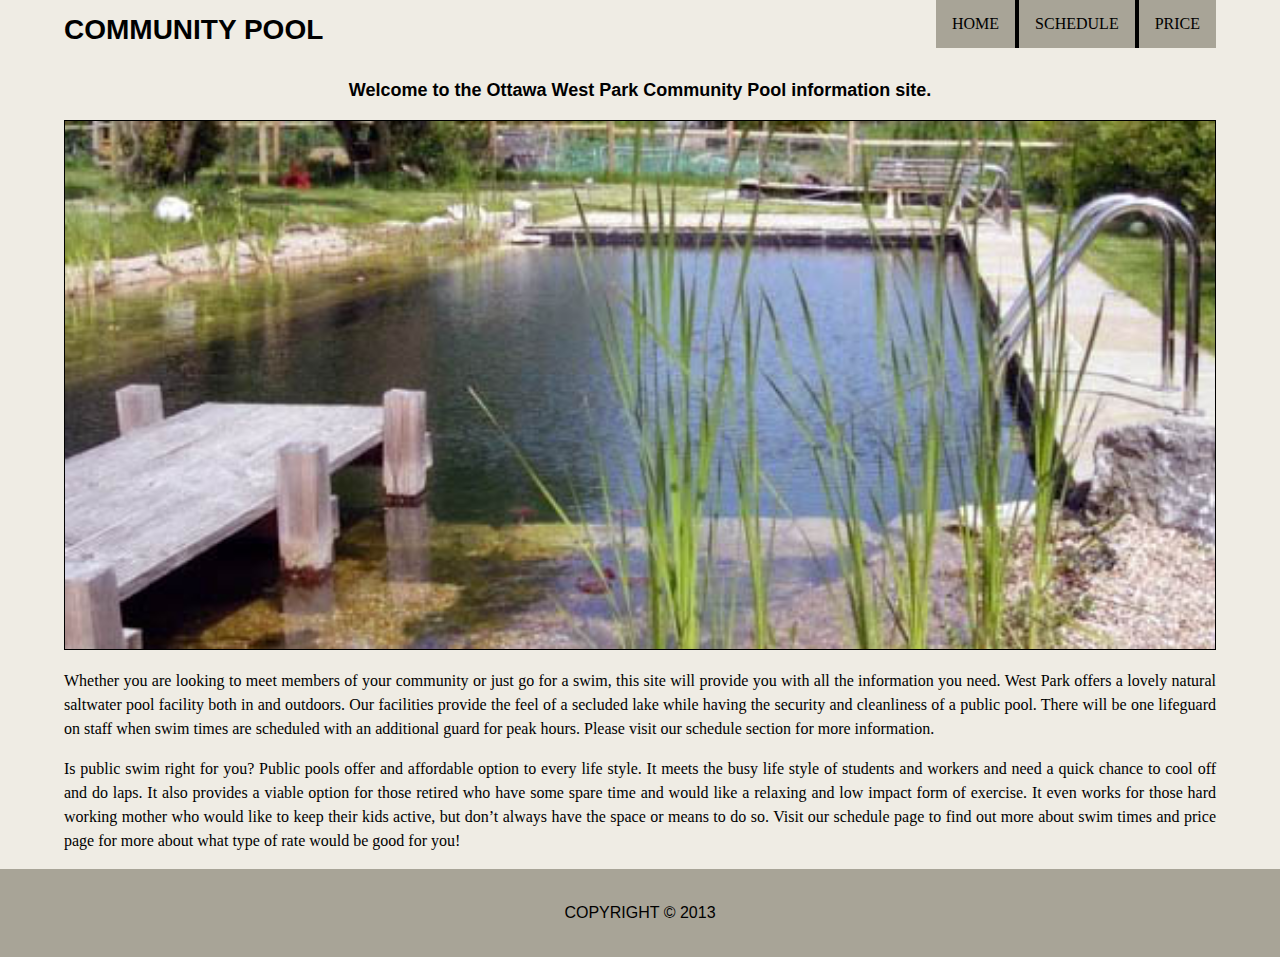
<file: index.html>
<!doctype html>
<html>
	<head>
		<meta charset="UTF-8">
		<title>Exercise 3</title>
		<link href="css/reset.css" rel="stylesheet">
		<link href="css/general.css" rel="stylesheet">
		<meta name="handheldfriendly" content="true">
		<meta name="mobileoptimized" content="240">
		<meta name="viewport" content="width=device-width,initial-scale=1" >
	</head>

	<body>
		<header>
		
			<h1>Community Pool</h1>
			
			<!-- <a href="index.html"><img src="http://placehold.it/150x150" alt="logo" class="logo"></a> -->
			
			<a href="#nav" class="nav-btn hide-text">Navigation</a>
			
				<nav class="nav nav-top" data-state="expanded">
				
				<ul>
				
					<li><a href="index.html">Home</a></li>
					
					<li><a href="schedule.html">Schedule</a></li>
					
					<li><a href="prices.html">Price</a></li>
					
				</ul>
				
			</nav>
			
		</header>

		<main class="main">
			
			<div class="feature"> 
			
			<p class="first"><strong>Welcome to the Ottawa West Park Community Pool information site.</strong></p>
			
			<img src="images/natural-pool.jpg" alt="feature image">
		
			<p>Whether you are looking to meet members of your community or just go for a swim, this site will provide you with all the information you need.  West Park offers a lovely natural saltwater pool facility both in and outdoors. Our facilities provide the feel of a secluded lake while having the security and cleanliness of a public pool. There will be one lifeguard on staff when swim times are scheduled with an additional guard for peak hours. Please visit our schedule section for more information.</p>
		
			<p>Is public swim right for you? Public pools offer and affordable option to every life style. It meets the busy life style of students and workers and need a quick chance to cool off and do laps. It also provides a viable option for those retired who have some spare time and would like a relaxing and low impact form of exercise. It even works for those hard working mother who would like to keep their kids active, but don’t always have the space or means to do so. Visit our schedule page to find out more about swim times and price page for more about what type of rate would be good for you!</p>
			
			</div>
			
		</main>

		<footer>
		
			<p class="copyright">Copyright © 2013</p>
			
		</footer>
		
	<script src="js/nav.js"></script>
	
	</body>
	
</html>
</file>
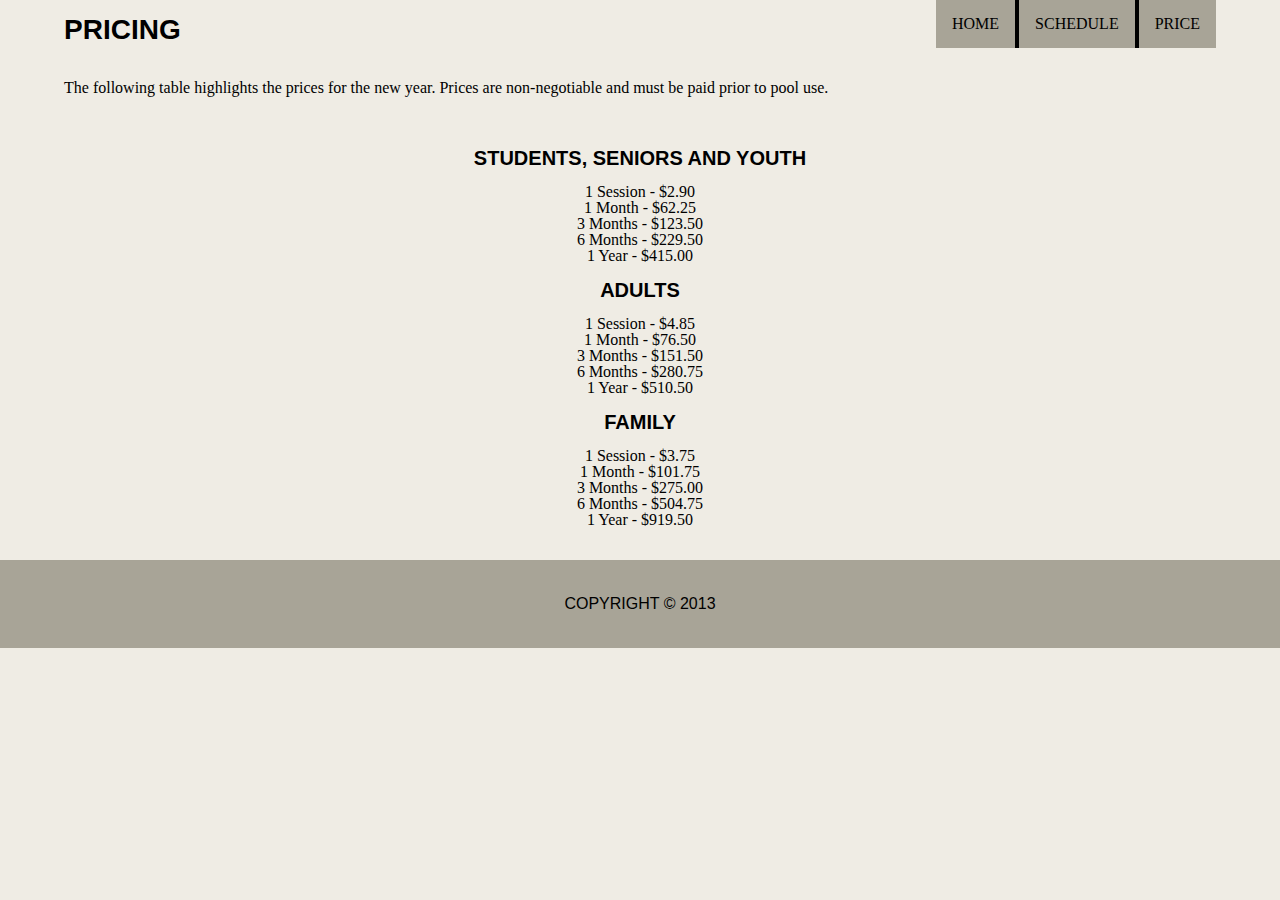
<file: prices.html>
<!doctype html>
<html>
	<head>
		<meta charset="UTF-8">
		<title>Exercise 3</title>
		<link href="css/reset.css" rel="stylesheet">
		<link href="css/general.css" rel="stylesheet">
		<meta name="handheldfriendly" content="true">
		<meta name="mobileoptimized" content="240">
		<meta name="viewport" content="width=device-width,initial-scale=1" >
	</head>

	<body>
	
		<header>
		
			<h1>Pricing</h1>
			
			<a href="#nav" class="nav-btn hide-text">Navigation</a>
			
			<nav class="nav nav-top" data-state="expanded">
				
				<ul>
				
					<li><a href="index.html">Home</a></li>
					
					<li><a href="schedule.html">Schedule</a></li>
					
					<li><a href="prices.html">Price</a></li>
					
				</ul>
				
			</nav>
			
		</header>

		<main class="main">
		
			<p>The following table highlights the prices for the new year. Prices are non-negotiable and must be paid prior to pool use.</p>
			
			<div class="prices">
			
				<h2> Students, Seniors and Youth </h2>
			
				<ul>
				
					<li>1 Session - $2.90</li>
				
					<li>1 Month - $62.25</li>
				
					<li>3 Months - $123.50</li>
				
					<li>6 Months - $229.50</li>
				
					<li>1 Year - $415.00</li>
				
				</ul>
			
				<h2> Adults </h2>
			
				<ul>
				
					<li>1 Session - $4.85</li>
				
					<li>1 Month - $76.50</li>
					
					<li>3 Months - $151.50</li>
				
					<li>6 Months - $280.75</li>
				
					<li>1 Year - $510.50</li>
				
				</ul>
		
				<h2> Family </h2>
			
				<ul>
					
					<li>1 Session - $3.75</li>
					
					<li>1 Month - $101.75</li>
				
					<li>3 Months - $275.00</li>
				
					<li>6 Months - $504.75</li>
				
					<li>1 Year - $919.50</li>
				
				</ul>
			
			</div>
			
		</main>
		
		<footer>
		
			<p class="copyright">Copyright © 2013</p>
			
		</footer>
		
	<script src="js/nav.js"></script>
	
	</body>
	
</html>
</file>
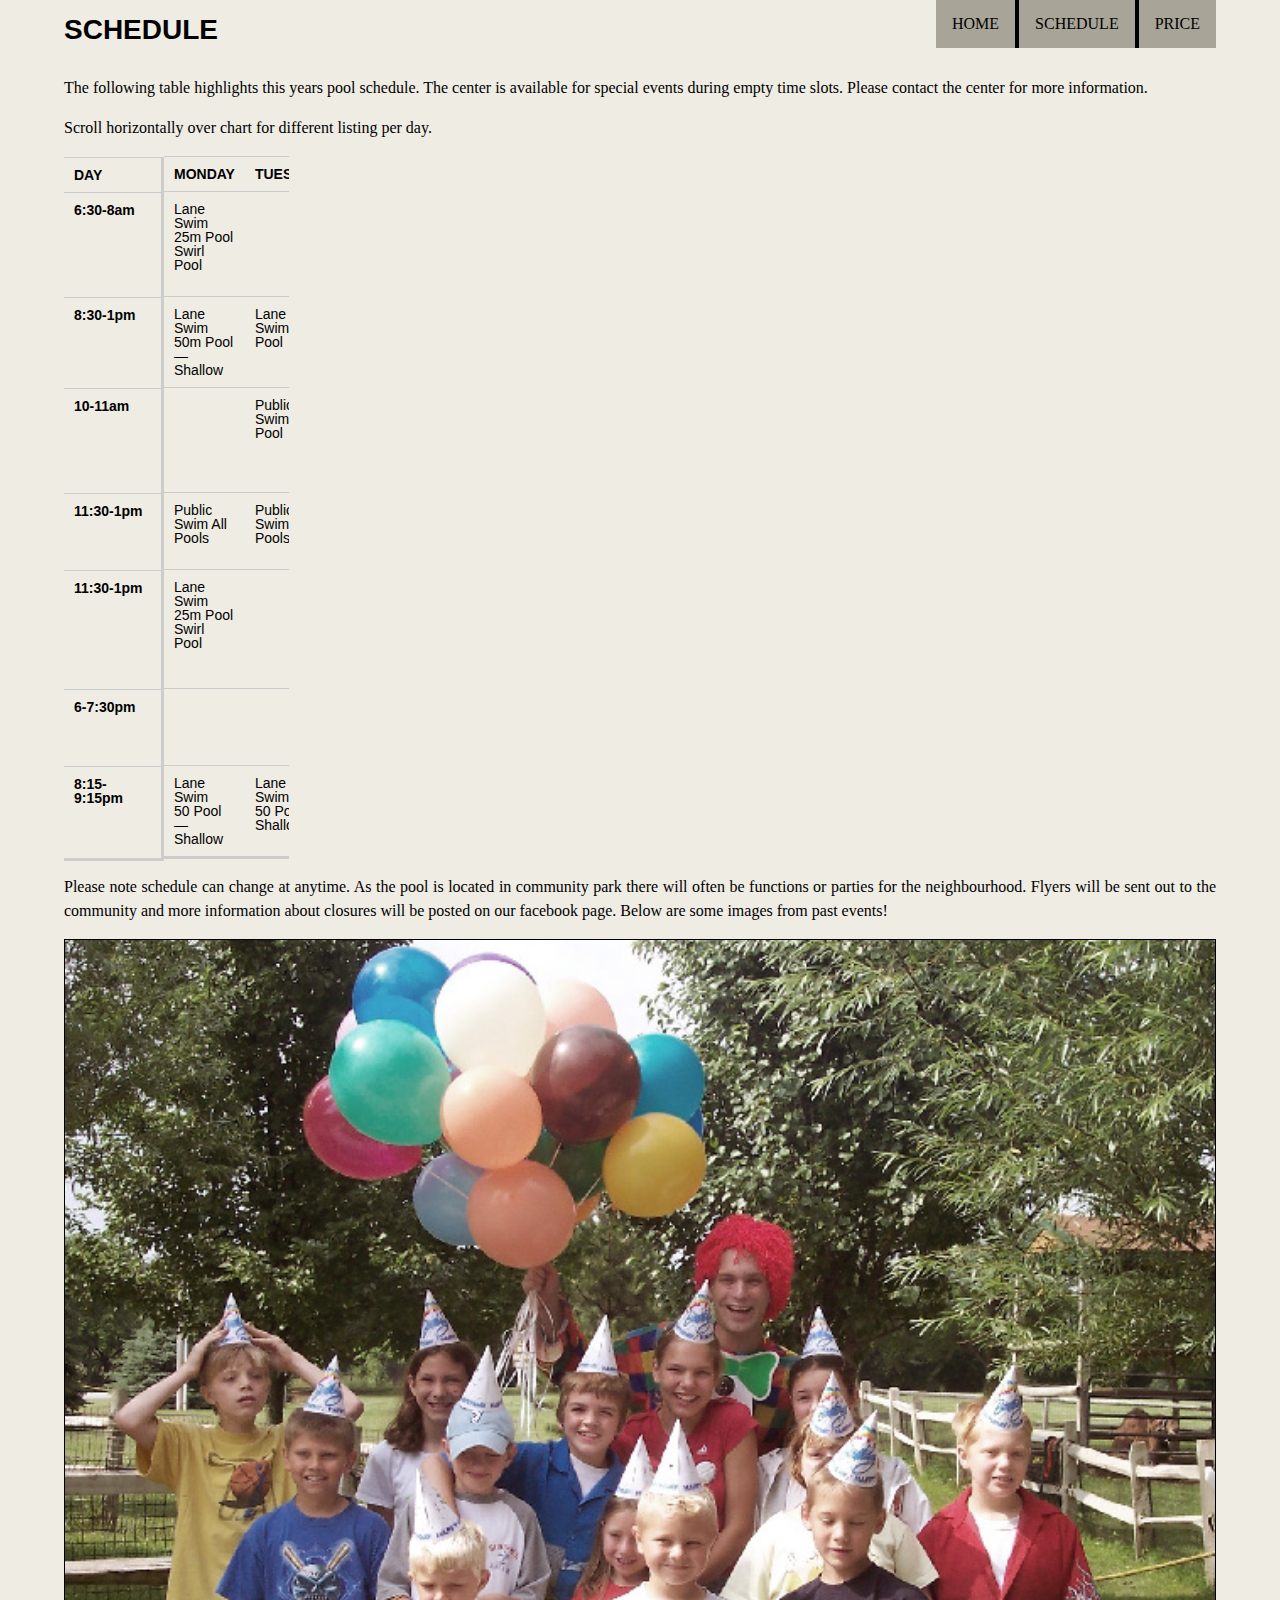
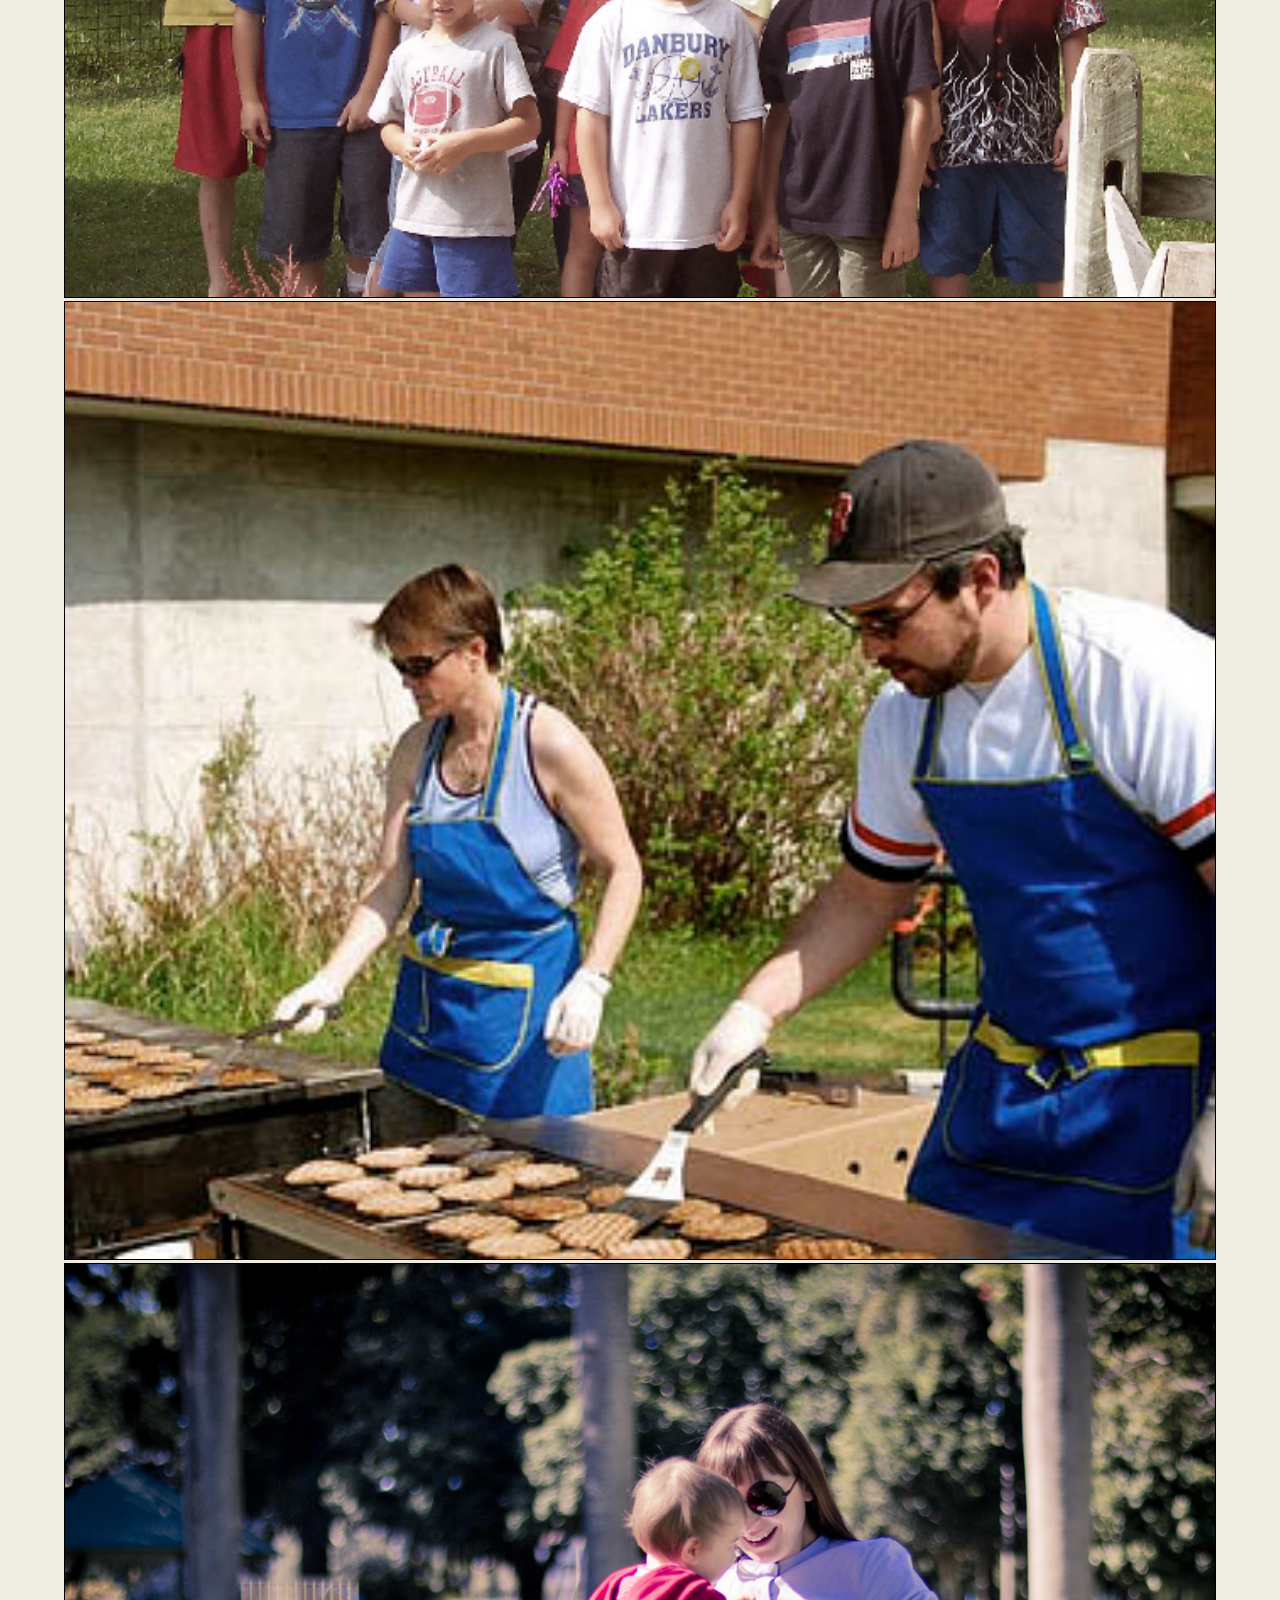
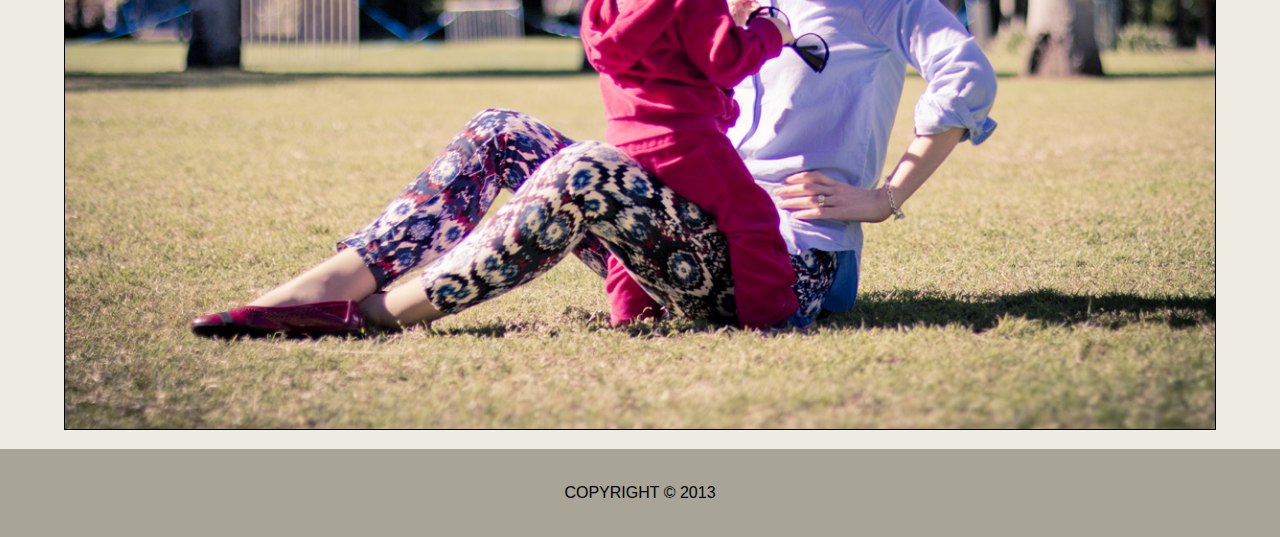
<file: schedule.html>
<!doctype html>
<html>
	<head>
		<meta charset="UTF-8">
		<title>Exercise 3</title>
		<link href="css/reset.css" rel="stylesheet">
		<link href="css/general.css" rel="stylesheet">
		<meta name="handheldfriendly" content="true">
		<meta name="mobileoptimized" content="240">
		<meta name="viewport" content="width=device-width,initial-scale=1" >
	</head>

	<body>
	
	<header>
		
			<h1>Schedule</h1>
			
			<a href="#nav" class="nav-btn hide-text">Navigation</a>
			
				<nav class="nav nav-top" data-state="expanded">
				
				<ul>
				
					<li><a href="index.html">Home</a></li>
					
					<li><a href="schedule.html">Schedule</a></li>
					
					<li><a href="prices.html">Price</a></li>
					
				</ul>
				
			</nav>
			
		</header>

		<main class="main">
		
			<p>The following table highlights this years pool schedule. The center is available for special events 				during empty time slots. Please contact the center for more information. </p>
			
			<p>Scroll horizontally over chart for different listing per day.<p>
		
			<div class="outer">
 
 			<div class="inner">
    			
				<table>
				
        			<tr class="days">
         				<th>DAY</th>
          				<td>MONDAY</td>
          				<td>TUESDAY</td>
          				<td>WEDNESDAY</td>
          				<td>THURSDAY</td>
          				<td>FRIDAY</td>
		  				<td>SATURDAY</td>
		  				<td>SUNDAY</td>
        			</tr>
        			<tr>
         				<th>6:30-8am</th>
          				<td>Lane Swim 25m Pool Swirl Pool</td>
          				<td></td>
          				<td>Lane Swim 25m Pool Sw irl Pool</td>
          				<td></td>
          				<td>Lane Swim 25m Pool Swirl Pool</td>
		  				<td></td>
		  				<td></td>
        			</tr>
        			<tr>
          				<th>8:30-1pm</th>
          				<td>Lane Swim 50m Pool—Shallow</td>
          				<td>Lane Swim 50m Pool</td>
          				<td>Lane Swim 50m Pool—Shallow</td>
          				<td>Lane Swim 50m Pool</td>
          				<td>Lane Swim 50m Pool—Shallow</td>
		  				<td></td>
		 			 	<td></td>
        			</tr>
					<tr>
          				<th>10-11am</th>
          				<td></td>
          				<td>Public Swim All Pool</td>
          				<td></td>
          				<td>Public Swim All Pool</td>
          				<td></td>
		  				<td>Preschool Swim<br>25ml Pool*<br>Kiddie Pool</td>
		  				<td>Preschool Swim<br>25ml Pool*<br>Kiddie Pool</td>
       				</tr>
					<tr>
          				<th>11:30-1pm</th>
          				<td>Public Swim All Pools</td>
          				<td>Public Swim All Pools</td>
          				<td>Public Swim All Pools</td>
          				<td>Public Swim All Pools</td>
          				<td>Public Swim All Pools</td>
		  				<td>Public Swim All Pools</td>
		  				<td>Public Swim All Pools</td>
       				</tr>
					<tr>
          				<th>11:30-1pm</th>
          				<td>Lane Swim<br>25m Pool<br>Swirl Pool</td>
          				<td></td>
          				<td>Lane Swim<br>25m Pool<br>Swirl Pool</td>
          				<td></td>
          				<td>Lane Swim<br>25m Pool<br>Swirl Pool</td>
		  				<td>Public Swim<br>All Pools</td>
		  				<td>Public Swim<br>25m Pool Swirl<br>Pool Kiddie Pool</td>
       				</tr>
					<tr>
						<th>6-7:30pm</th>
          				<td></td>
          				<td></td>
          				<td>Family Swim<br>25ml Pool<br>Swirl Pool<br>Kiddie Pool</td>
         				<td></td>
          				<td></td>
          				<td></td>
		  				<td></td>
					</tr>
					<tr>
         				<th class="last">8:15-9:15pm</th>
          				<td>Lane Swim<br>50 Pool—Shallow</td>
          				<td>Lane Swim<br>50 Pool—Shallow</td>
          				<td>Lane Swim<br>50 Pool—Shallow</td>
          				<td>Lane Swim<br>50 Pool—Shallow</td>
          				<td>Lane Swim<br>50 Pool—Shallow</td>
		  				<td></td>
		  				<td></td>
       				</tr>
					
   			 </table>
			 
  			</div>
			
			</div>

		<p>Please note schedule can change at anytime. As the pool is located in community park there will often be functions or parties for the neighbourhood. Flyers will be sent out to the community and more information about closures will be posted on our facebook page. Below are some images from past events!</p>
		
			<img src="images/kids-party-small.jpg" alt="party">
			
			<img src="images/people-bbq.jpg" alt="bbq">
			
			<img src="images/kids-party-mom.jpg" alt="mom">
			
		</main>
		
		

		<footer>
		
			<p class="copyright">Copyright © 2013</p>
			
		</footer>
		
	<script src="js/nav.js"></script>
	
	</body>
	
</html>
</file>
<file: css/general.css>
@charset "UTF-8";
/* Responsive Setup */

@-moz-viewport { width: device-width; scale: 1;}
@-ms-viewport { width: device-width; scale: 1;}
@-webkit-viewport { width: device-width; scale: 1;}
@-o-viewport { width: device-width; scale: 1;}
@viewport { width: device-width; scale: 1;}

html{
	-moz-text-size-adjust: 100%;
	-ms-text-size-adjust: 100%;
	-webkit-text-size-adjust: 100%;
	-o-text-size-adjust: 100%;
	text-size-adjust: 100%;
}

/* CSS */

html, body{
	margin: 0;
	padding: 0;
	width: 100%;
	background-color:#efece4;
}

h1, 
h2,
.copyright{
	font-family: Arial, Helvetica, sans-serif;
	width: 90%;
	margin: 1rem auto;
	text-transform: uppercase;
}

h1 {
	font-size: 28px;
}

h2 {
	font-size: 20px;
	text-align: center;
}

img{
	width: 100%;
	border: 1px solid #000;
}

.main{
	font-family: "Palatino Linotype", "Book Antiqua", Palatino, serif;
	width: 90%;
	margin: 1rem auto;
	text-align: justify;
}

stong{
	font-weight: bold;
}


.first{
	text-align: center;
	font-weight: bold;
	font-family: Arial, Helvetica, sans-serif;
	font-size: 18px;
}

.prices {
	text-align:center;
	padding: 1rem 0;
}


.hide-text{
	text-indent: 100%;
	white-space: nowrap;
	overflow: hidden;
}

/* Navigation Styles */

.nav-btn,
.nav-btn:link,
.nav-btn:visited{
	display: block;
	height: 40px;
	width: 40px;
	position: absolute;
	top: 10px;
	right: 5%;
	background: white url('../images/nav-icon.svg') no-repeat center center;	
}

.nav a, 
.nav a:link,
.nav a:visited{
	display:block;
	background-color: #a8a497;
	text-align: center;
	color: #000;
	text-decoration: none;
	padding: 1rem;
	border-top: 1px solid #efece4;
	text-transform: uppercase;
}

.nav a:hover,
.nav a:focus,
.nav a active{
	background-color: #333;
}

.nav-top{
	display: none;
}

.nav-top[data-state="expanded"]{
	display: block;
}

/* Media Query */

@media only screen and (min-width: 25em) {
	
	.nav{
		overflow: auto;   /* spaces copyright from nav */
	}
	
	.nav li{
		float: left;
		width: 33.3%;
	}
	
	.nav-btn,
	.nav-btn:link,
	.nav-btn:visited{
		display: none;
	}
	
	.nav-top{
		display: block;
	}

}

@media only screen and (min-width: 35em) {
	
	.nav{
		background-color: #000;
		text-align: center;
	}
	
	.nav li{
		display: inline-block;
		float: none;
		margin: 0;
		width: auto;
	} 
	
	.nav a, 
	.nav a:link,
	.nav a:visited{
		border-top: 0;
	}
	
	.nav-top{
		float: right;
		margin-right: 5%;
	}
	
	h1{
		float: left;
		width: auto;
		margin-left: 5%;
	}
	
	header{
		overflow: auto;
	}
}

p {
	line-height: 1.5rem;
}

table {
  	table-layout: fixed; 
}

td, th {
	vertical-align: top;
	border-top: 1px solid #ccc;
 	padding: 10px;
 	width: 100px;
 	text-align: left;
 	font-family: Arial, Helvetica, sans-serif;
  	font-size: 14px;
}

th {
  	position: absolute;
  	left: 0; 
  	width: 100px;
  	font-weight: bold;
	padding-bottom: 100px;
	overflow: hidden;
	border-right: 3px solid #ccc;
}

.last{
	padding-bottom: 53px;
	border-bottom: 3px solid #ccc;
}

.days {
	font-weight: bold;
}

.outer {position:relative}
.inner {
	overflow-x:scroll;
	overflow-y:visible;
  	width:125px; 
  	margin-left:100px;
	border-bottom: 3px solid #ccc;

}

.outer{

}

.hours-pdf{
	width: 100%;
	display: none;
}


@media only screen and (min-width: 25em){
	
	.hours-pdf{
		display: inherit;
	}
}

footer{
	display: block;
	background-color: #a8a497;
	text-align: center;
	color: #000;
	text-decoration: none;
	padding: 1rem;
}



/* divide witdh by 16 to get size */
</file>
